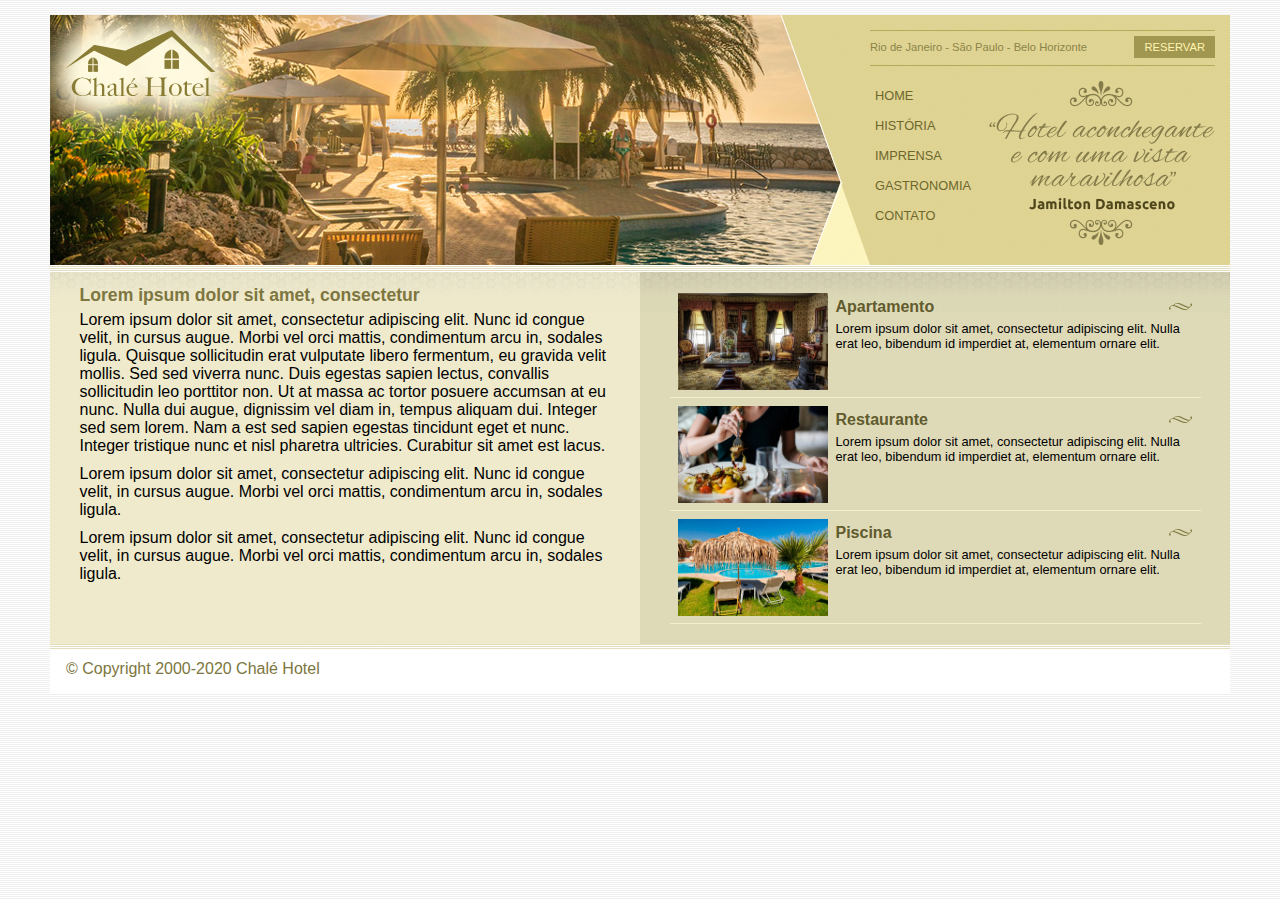
<file: chale-hotel/index.html>
<!DOCTYPE html>
<html lang="pt-br">
<head>
	<title>Chalé Hotel</title>
	<meta charset="utf-8">
	<link rel="stylesheet" type="text/css" href="css/estilo.css">
</head>
<body>

	<div id="container">
		<div id="topo">
			
			<div id="area-logo">
				<h1 class="logo">
					<a href="">Chalé Hotel</a>
				</h1>
			</div>

			<div id="area-menu">
				<div id="conteudo-menu">
					
					<div id="menu-locais">
						<span class="locais">
							Rio de Janeiro - São Paulo - Belo Horizonte 
						</span>
						<a class="reserva" href="">Reservar</a>
						<div style="clear: both;"></div>
					</div>

					<div id="menu">
						<ul id="navegacao">
							<li><a href="">Home</a></li>
							<li><a href="">História</a></li>
							<li><a href="">Imprensa</a></li>
							<li><a href="">Gastronomia</a></li>
							<li><a href="">Contato</a></li>
						</ul>

						<img class="depoimento" src="imagens/depoimento.png">

					</div>

				</div>
			</div>

		</div>

		<div id="area-principal">
			<div class="conteudo">
				<h2>
					Lorem ipsum dolor sit amet, consectetur
				</h2>

					<p>
						Lorem ipsum dolor sit amet, consectetur adipiscing elit. Nunc id congue velit, in cursus augue. Morbi vel orci mattis, condimentum arcu in, sodales ligula. Quisque sollicitudin erat vulputate libero fermentum, eu gravida velit mollis. Sed sed viverra nunc. Duis egestas sapien lectus, convallis sollicitudin leo porttitor non. Ut at massa ac tortor posuere accumsan at eu nunc. Nulla dui augue, dignissim vel diam in, tempus aliquam dui. Integer sed sem lorem. Nam a est sed sapien egestas tincidunt eget et nunc. Integer tristique nunc et nisl pharetra ultricies. Curabitur sit amet est lacus.
					</p>

					<p>
						Lorem ipsum dolor sit amet, consectetur adipiscing elit. Nunc id congue velit, in cursus augue. Morbi vel orci mattis, condimentum arcu in, sodales ligula.
					</p>

					<p>
						Lorem ipsum dolor sit amet, consectetur adipiscing elit. Nunc id congue velit, in cursus augue. Morbi vel orci mattis, condimentum arcu in, sodales ligula.
					</p>

			</div>
		</div>

		<div id="area-lateral">
			<div class="conteudo">
				
				<ul id="beneficios">
					<li>
						<a href="">
							<img src="imagens/apartamento.jpg" width="150" alt="Apartamento">
							<h3>Apartamento</h3>
							<p>Lorem ipsum dolor sit amet, consectetur adipiscing elit. Nulla erat leo, bibendum id imperdiet at, elementum ornare elit.</p>
						</a>
					</li>

					<li>
						<a href="">
							<img src="imagens/restaurante.jpg" width="150" alt="Restaurante">
							<h3>Restaurante</h3>
							<p>Lorem ipsum dolor sit amet, consectetur adipiscing elit. Nulla erat leo, bibendum id imperdiet at, elementum ornare elit.</p>
						</a>
					</li>

					<li>
						<a href="">
							<img src="imagens/piscina.jpg" width="150" alt="Piscina">
							<h3>Piscina</h3>
							<p>Lorem ipsum dolor sit amet, consectetur adipiscing elit. Nulla erat leo, bibendum id imperdiet at, elementum ornare elit.</p>
						</a>
					</li>

				</ul>

			</div>
		</div>

		<div id="rodape">
			<span>
				&copy; Copyright 2000-2020 Chalé Hotel
			</span>
		</div>

	</div>

</body>
</html>
</file>
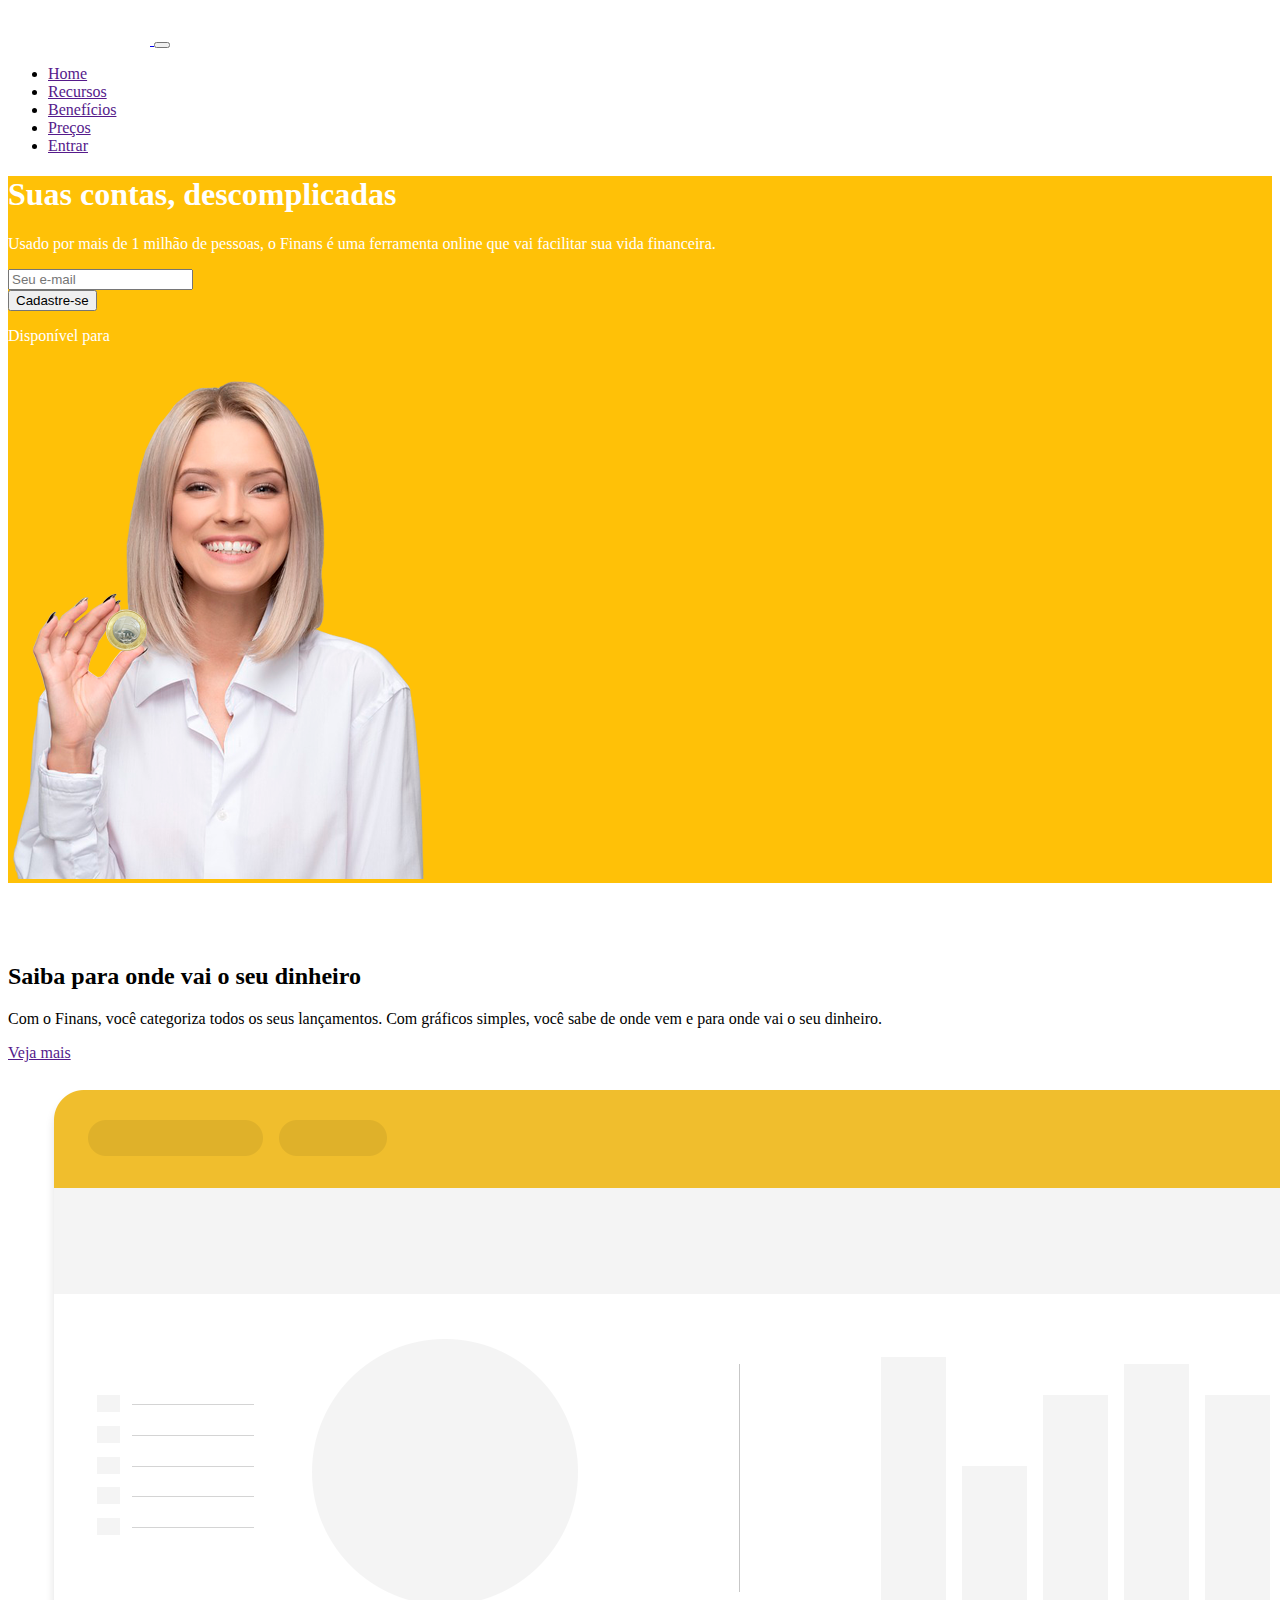
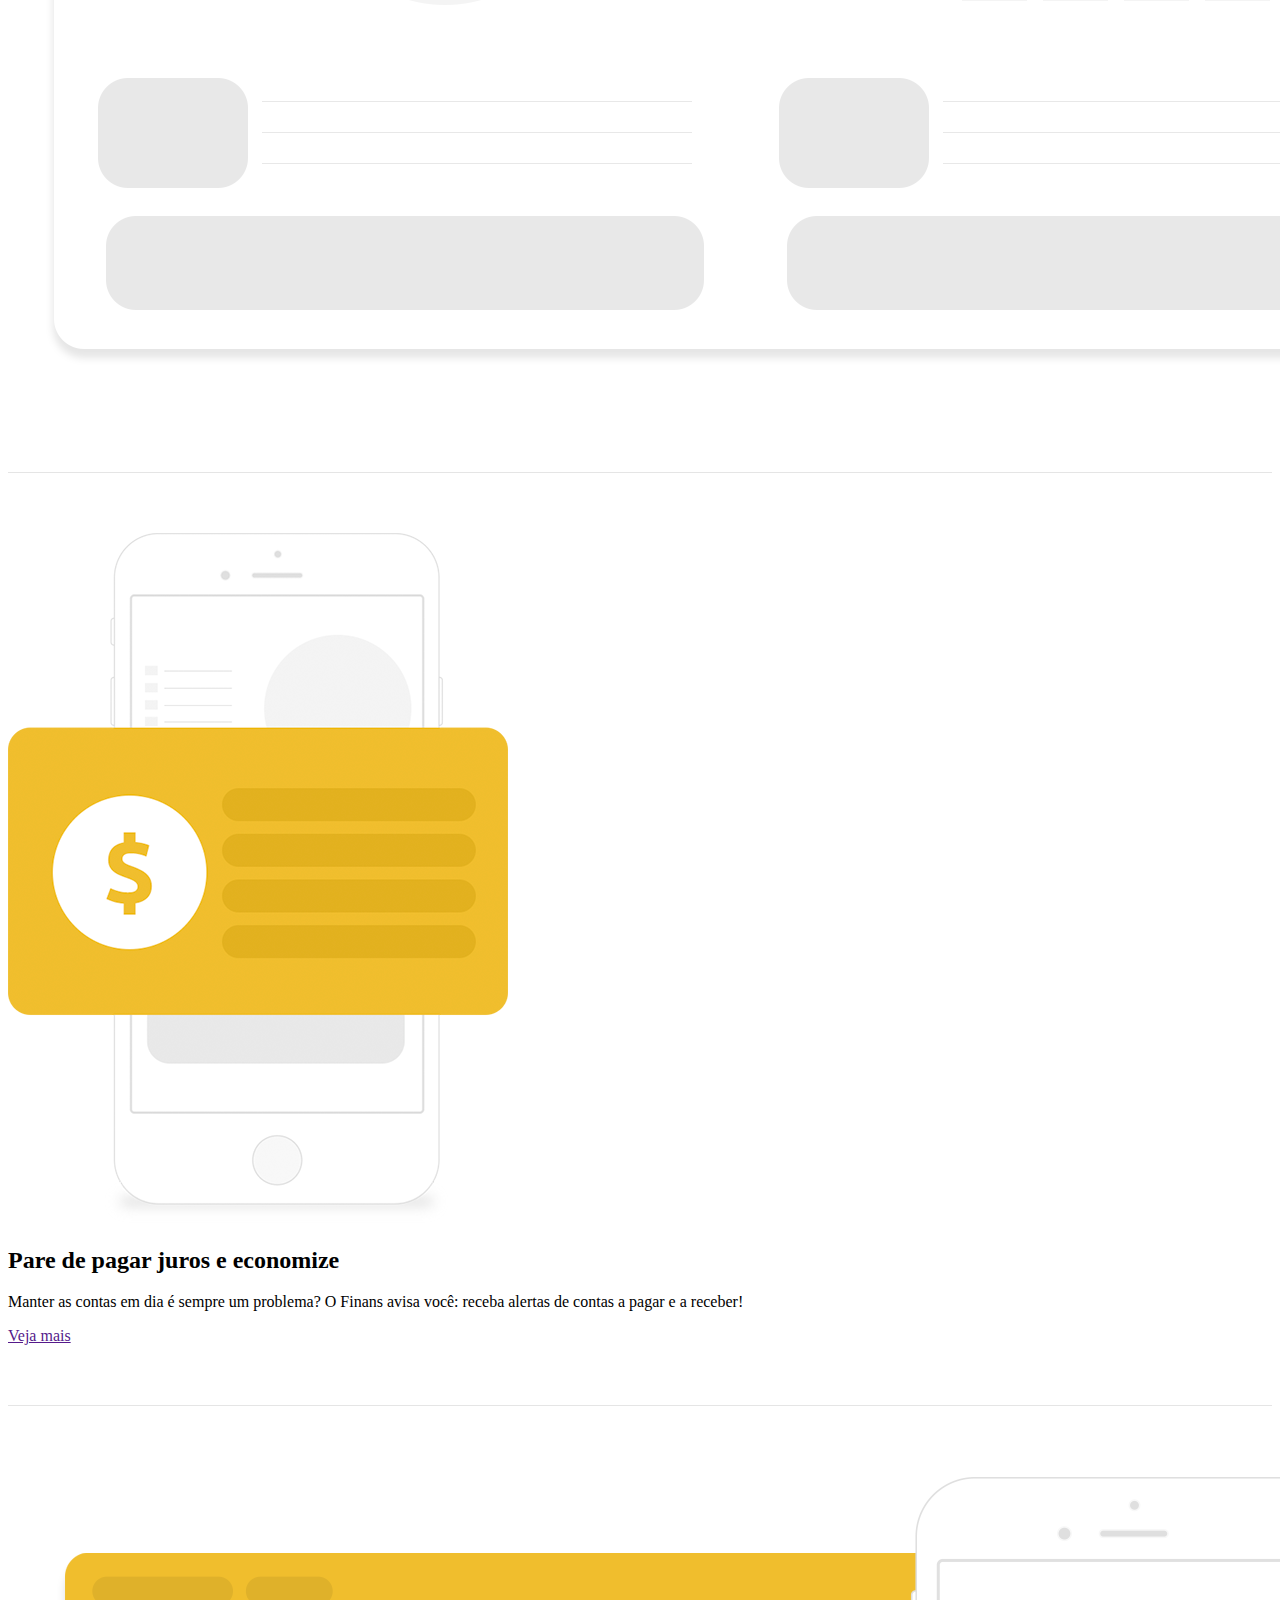
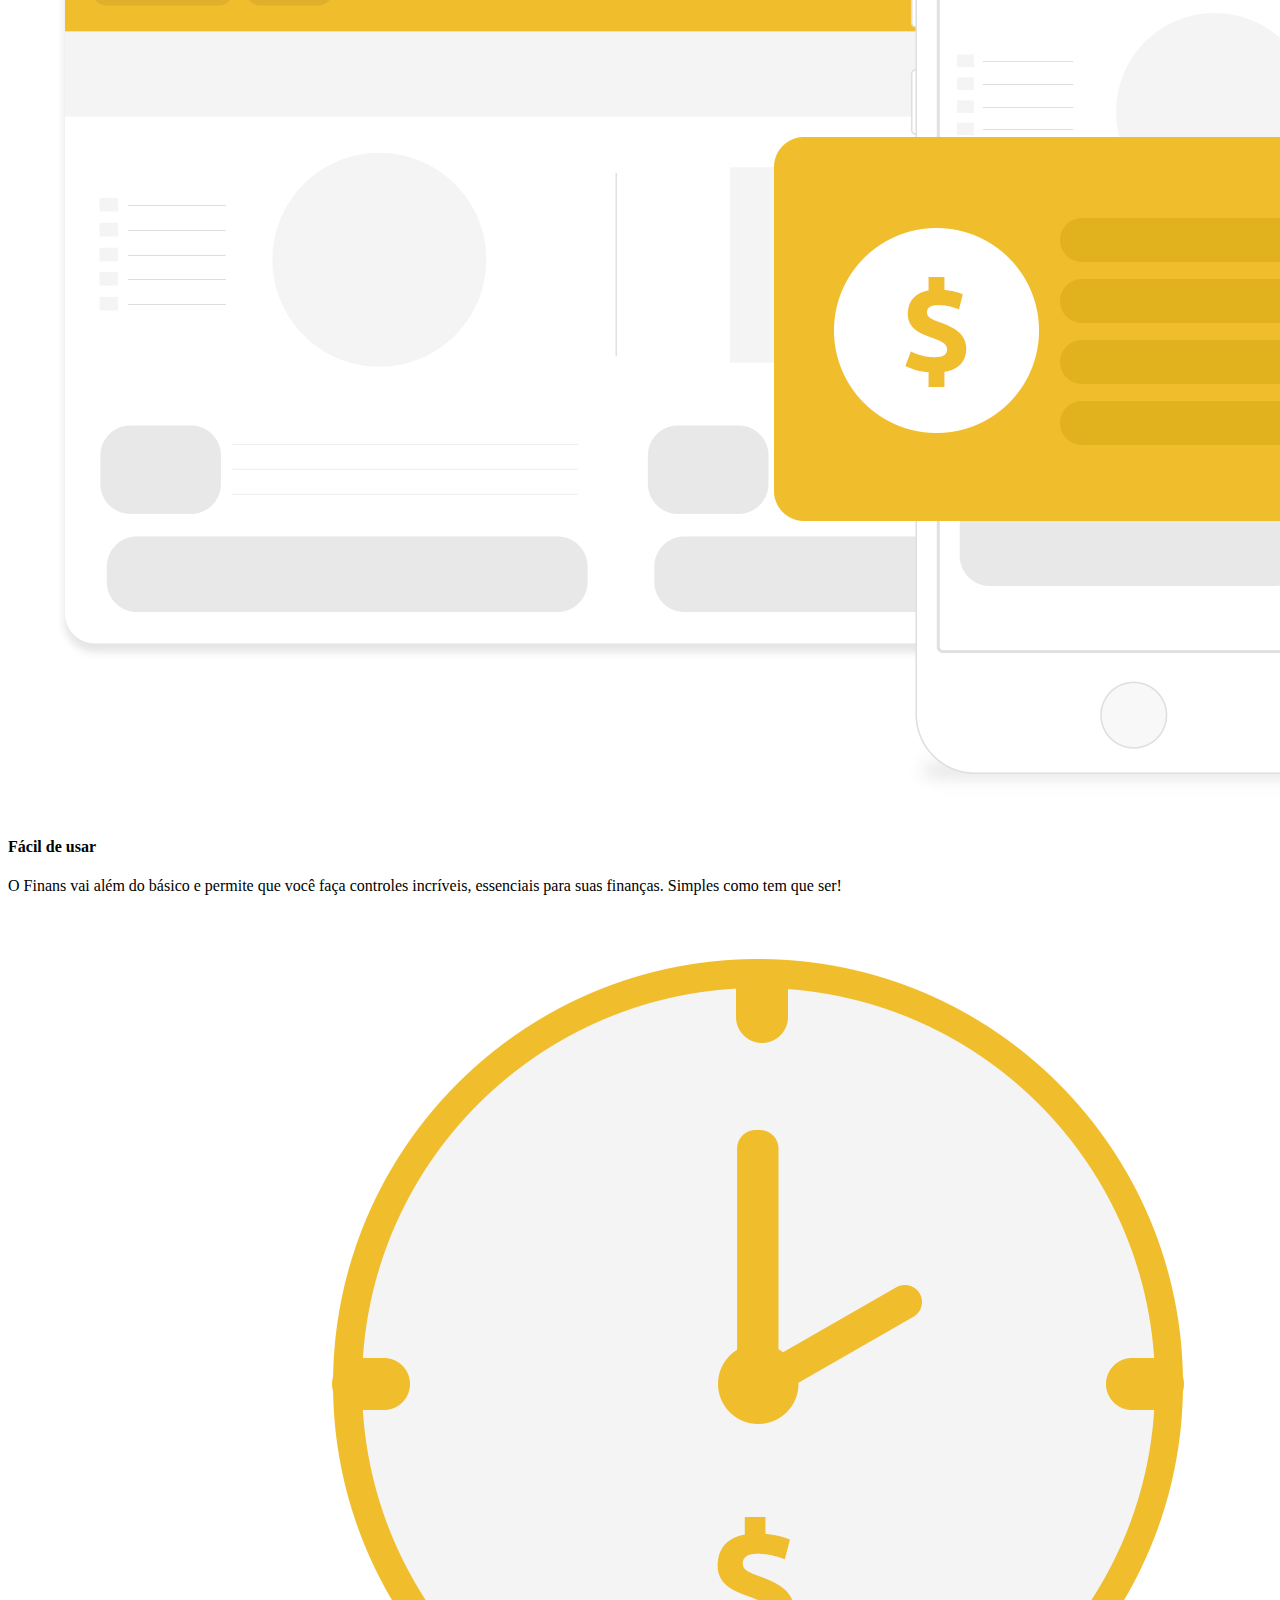
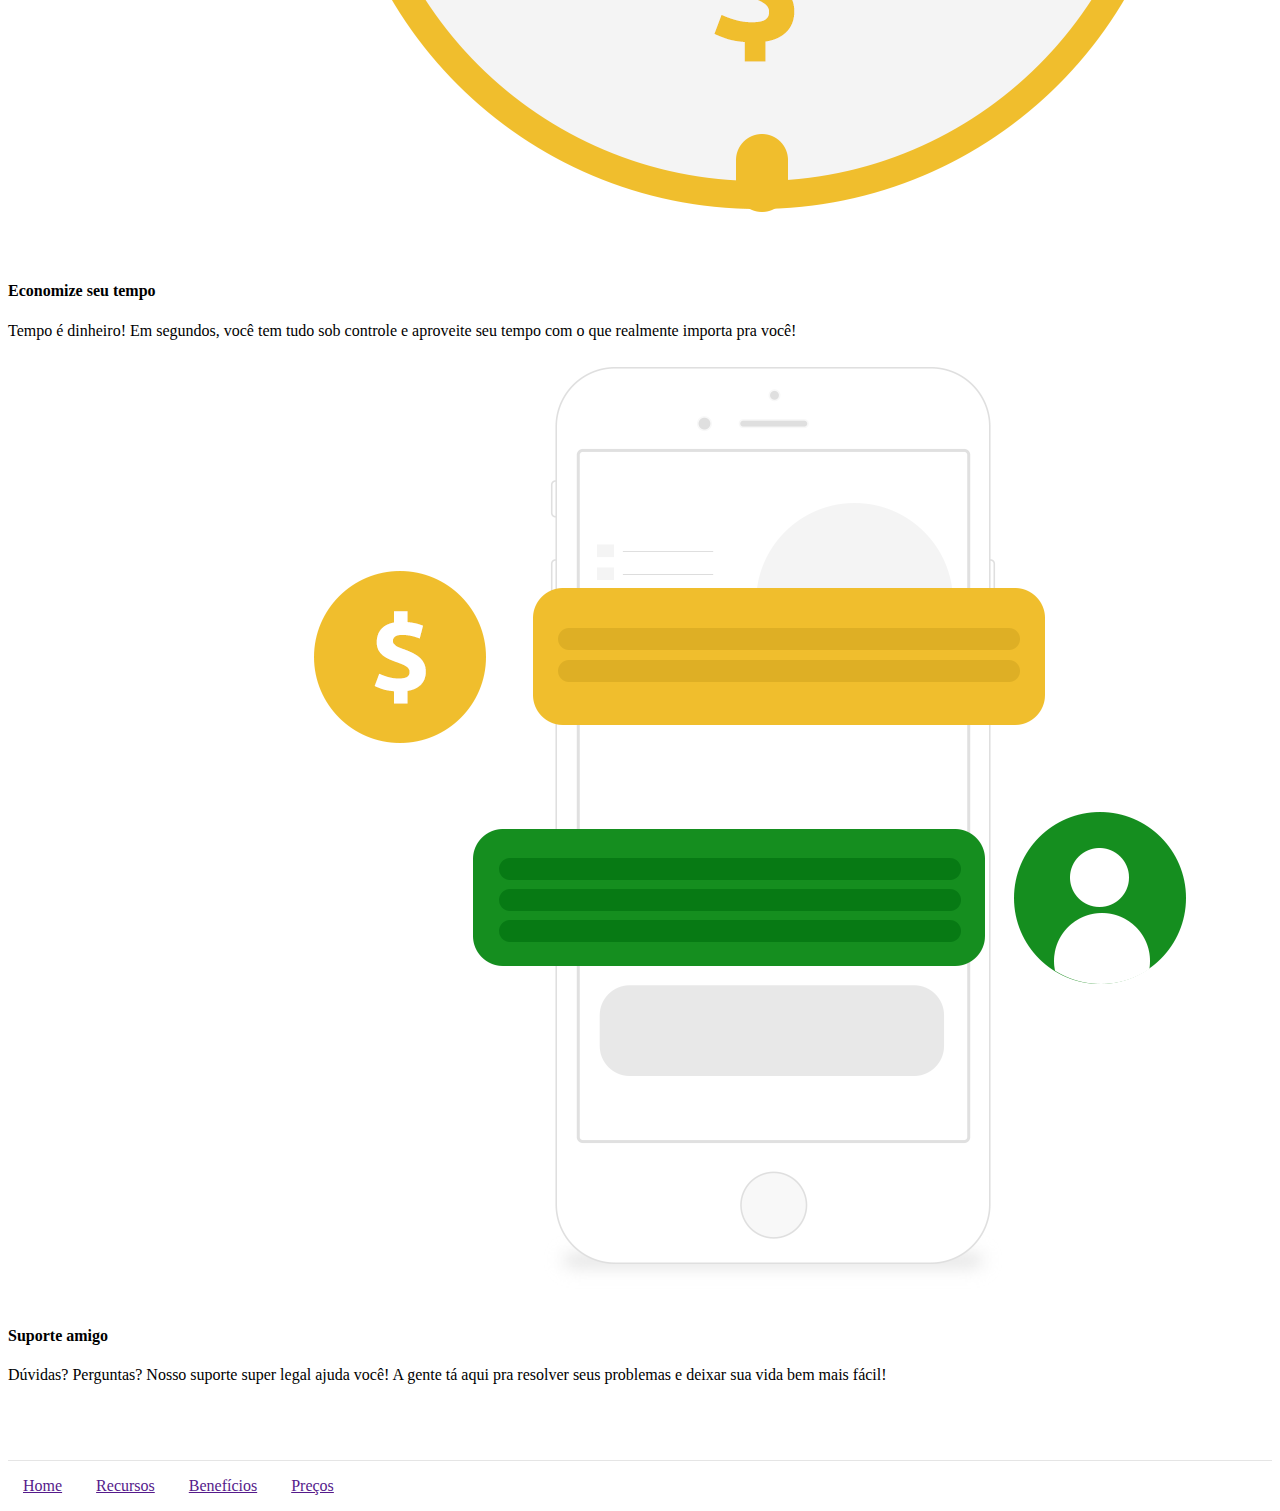
<file: fians/index.html>
<!DOCTYPE html>
<html lang="pt-br">
  <head>
    <meta charset="utf-8">
    <meta name="viewport" content="width=device-width, initial-scale=1, shrink-to-fit=no">

    <link rel="stylesheet" href="https://stackpath.bootstrapcdn.com/bootstrap/4.1.3/css/bootstrap.min.css" integrity="sha384-MCw98/SFnGE8fJT3GXwEOngsV7Zt27NXFoaoApmYm81iuXoPkFOJwJ8ERdknLPMO" crossorigin="anonymous">

    <link rel="stylesheet" href="https://use.fontawesome.com/releases/v5.3.1/css/all.css" integrity="sha384-mzrmE5qonljUremFsqc01SB46JvROS7bZs3IO2EmfFsd15uHvIt+Y8vEf7N7fWAU" crossorigin="anonymous">

    <link rel="stylesheet" type="text/css" href="css/estilo.css">

    <title>Finans - finanças pessoais</title>
  </head>
  <body>


<header>
      <nav class="navbar navbar-expand-sm navbar-light bg-warning">
        <div class="container">
          
          <a href="#" class="navbar-brand">
            <img src="img/logo.png" width="142">
          </a>

          <button class="navbar-toggler" data-toggle="collapse" data-target="#nav-principal">
            <span class="navbar-toggler-icon"></span>
          </button>

          <div class="collapse navbar-collapse" id="nav-principal">
            <ul class="navbar-nav ml-auto">
              <li class="nav-item">
                <a href="" class="nav-link">Home</a>
              </li>
              <li class="nav-item">
                <a href="" class="nav-link">Recursos</a>
              </li>
              <li class="nav-item">
                <a href="" class="nav-link">Benefícios</a>
              </li>
              <li class="nav-item">
                <a href="" class="nav-link">Preços</a>
              </li>
              <li class="nav-item">
                <a href="" class="btn btn-outline-light ml-4">Entrar</a>
              </li>
            </ul>
          </div>

        </div>
      </nav>
    </header>

    <section id="home">
      <div class="container">
        <div class="row">
          <div class="col-md-6 d-flex">
            <div class="align-self-center">
              <h1 class="display-4">Suas contas, descomplicadas</h1>
              <p>
                Usado por mais de 1 milhão de pessoas, o Finans é uma ferramenta online que vai facilitar sua vida financeira.
              </p>

              <form class="mt-4 mb-4">
                <div class="input-group input-group-lg">
                  <input type="text" placeholder="Seu e-mail" class="form-control">
                  <div class="input-group-append">
                    <button type="button" class="btn btn-primary">Cadastre-se</button>
                  </div>
                </div>
              </form>

              <p>Disponível para
                <a href="" class="btn btn-outline-light">
                  <i class="fab fa-android fa-lg"></i>
                </a>
                <a href="" class="btn btn-outline-light">
                  <i class="fab fa-apple"></i>
                </a>
              </p>

            </div>
          </div>
          <div class="col-md-6 d-none d-md-block">
            <img src="img/capa-mulher.png">
          </div>
        </div>
      </div>
    </section>

    <section class="caixa">
      <div class="container">
        <div class="row">
          <div class="col-md-6 d-flex">
            <div class="align-self-center">
              <h2>Saiba para onde vai o seu dinheiro</h2>
              <p>
                Com o Finans, você categoriza todos os seus lançamentos. Com gráficos simples, você sabe de onde vem e para onde vai o seu dinheiro.
              </p>
              <a href="" class="btn btn-primary">Veja mais</a>
            </div>
          </div>
          <div class="col-md-6">
            <img src="img/saiba.png" class="img-fluid">
          </div>
        </div>
      </div>
    </section>

    <section class="caixa">
      <div class="container">
        <div class="row">
          <div class="col-md-6">
            <img src="img/juros.png" class="img-fluid">
          </div>
          <div class="col-md-6 d-flex">
            <div class="align-self-center">
              <h2>Pare de pagar juros e economize</h2>
              <p>
                Manter as contas em dia é sempre um problema? O Finans avisa você: receba alertas de contas a pagar e a receber!
              </p>
              <a href="" class="btn btn-primary">Veja mais</a>
            </div>
          </div>
        </div>
      </div>
    </section>

    <section class="caixa">
      <div class="container">
        <div class="row">
          <div class="col-md-4">
            <img src="img/facil.png" class="img-fluid">
            <h4>Fácil de usar</h4>
            <p>
              O Finans vai além do básico e permite que você faça controles incríveis, essenciais para suas finanças. Simples como tem que ser!
            </p>
          </div>
          <div class="col-md-4">
            <img src="img/economize.png" class="img-fluid">
            <h4>Economize seu tempo</h4>
            <p>
              Tempo é dinheiro! Em segundos, você tem tudo sob controle e aproveite seu tempo com o que realmente importa pra você!
            </p>
          </div>
          <div class="col-md-4">
            <img src="img/suporte.png" class="img-fluid">
            <h4>Suporte amigo</h4>
            <p>
              Dúvidas? Perguntas? Nosso suporte super legal ajuda você! A gente tá aqui pra resolver seus problemas e deixar sua vida bem mais fácil!
            </p>
          </div>
        </div>
      </div>
    </section>
    <footer class="mt-4 mb-4">
      <div class="container">
        <div class="row">
          <div class="col-md-8">
            <p>
              <a href="">Home</a>
              <a href="">Recursos</a>
              <a href="">Benefícios</a>
              <a href="">Preços</a>
            </p>
          </div>
          <div class="col-md-4 d-flex justify-content-end">
            <a href="" class="btn btn-outline-dark">
              <i class="fab fa-facebook"></i>
            </a>
            <a href="" class="btn btn-outline-dark ml-2">
              <i class="fab fa-twitter"></i>
            </a>
            <a href="" class="btn btn-outline-dark ml-2">
              <i class="fab fa-instagram"></i>
            </a>
            <a href="" class="btn btn-outline-dark ml-2">
              <i class="fab fa-youtube"></i>
            </a>
          </div>
        </div>
      </div>
    </footer>












    <script src="https://code.jquery.com/jquery-3.3.1.slim.min.js" integrity="sha384-q8i/X+965DzO0rT7abK41JStQIAqVgRVzpbzo5smXKp4YfRvH+8abtTE1Pi6jizo" crossorigin="anonymous"></script>
    <script src="https://cdnjs.cloudflare.com/ajax/libs/popper.js/1.14.3/umd/popper.min.js" integrity="sha384-ZMP7rVo3mIykV+2+9J3UJ46jBk0WLaUAdn689aCwoqbBJiSnjAK/l8WvCWPIPm49" crossorigin="anonymous"></script>
    <script src="https://stackpath.bootstrapcdn.com/bootstrap/4.1.3/js/bootstrap.min.js" integrity="sha384-ChfqqxuZUCnJSK3+MXmPNIyE6ZbWh2IMqE241rYiqJxyMiZ6OW/JmZQ5stwEULTy" crossorigin="anonymous"></script>
  </body>
</html>
</file>
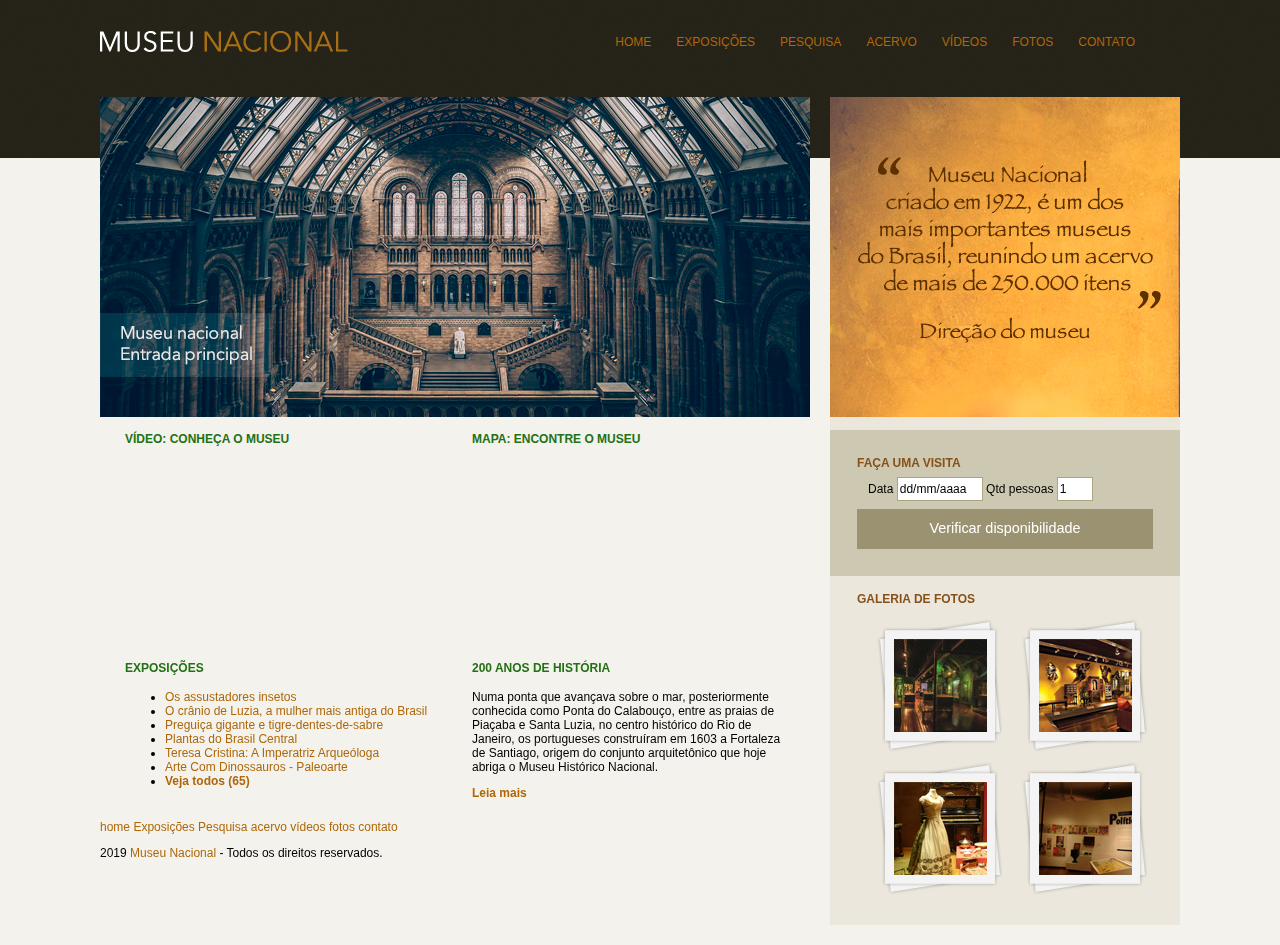
<file: Museu/index.html>
<!DOCTYPE html>
<html lang="pt-br">
<head>
	<title>Museu Nacional</title>
	<meta charset="utf-8">

	<link rel="stylesheet" type="text/css" href="css/normalize.css">

	<link rel="stylesheet" type="text/css" href="css/estilo.css">

</head>
<body>

	<div id="container">
		
		<header>
			<div id="logo">
				<h1><a href="">Museu Nacional</a></h1>
			</div>

			<nav>
				<ul>
					<li><a href="#">Home</a></li>
					<li><a href="#">Exposições</a></li>
			        <li><a href="#">Pesquisa</a></li>
			        <li><a href="#">Acervo</a></li>
			        <li><a href="#">vídeos</a></li>
			        <li><a href="#">fotos</a></li>
			        <li><a href="#">contato</a></li>
				</ul>
			</nav>

		</header>

		<div id="principal">
			
			<div id="conteudo">

				<section id="capa">
					<img src="img/museu.png">
				</section>

				<section id="postagens">

					<article id="video">
						
						<h3>Vídeo: conheça o museu</h3>
						<iframe width="310" height="170" src="https://www.youtube.com/embed/RGUYb-hivrc" frameborder="0" allow="autoplay; encrypted-media" allowfullscreen></iframe>

					</article>

					<article id="mapa">
						<h3>Mapa: Encontre o museu</h3>
						<iframe src="https://www.google.com/maps/embed?pb=!1m18!1m12!1m3!1d3675.206311665319!2d-43.228717585034445!3d-22.90575998501238!2m3!1f0!2f0!3f0!3m2!1i1024!2i768!4f13.1!3m3!1m2!1s0x997e58a085b7af%3A0x4d11e9a933d38ce3!2sMuseu+Nacional+-+UFRJ!5e0!3m2!1spt-BR!2sbr!4v1537538326477" width="310" height="170" frameborder="0" style="border:0" allowfullscreen></iframe>
					</article>

					<article id="exposicoes">
						<h3>Exposições</h3>
						<ul>
							<li>
	                        	<a href="#">Os assustadores insetos</a>
	                        </li>
	                        <li>
	                        	<a href="#">O crânio de Luzia, a mulher mais antiga do Brasil</a>
	                        </li>
	                        <li>
	                        	<a href="#">Preguiça gigante e tigre-dentes-de-sabre</a>
	                        </li>
	                        <li>
	                        	<a href="#">Plantas do Brasil Central</a>
	                        </li>
	                        <li>
	                        	<a href="#">Teresa Cristina: A Imperatriz Arqueóloga</a>
	                        </li>
	                        <li>
	                        	<a href="#">Arte Com Dinossauros - Paleoarte</a>
	                        </li>
	                        <li>
	                        	<a href="#"><strong>Veja todos (65)</strong></a>
	                        </li>
						</ul>
					</article>

					<article id="historia">
						<h3>200 anos de história</h3>
						<p>
	                    	Numa ponta que avançava sobre o mar, posteriormente conhecida como Ponta do Calabouço, entre as praias de Piaçaba e Santa Luzia, no centro histórico do Rio de Janeiro, os portugueses construíram em 1603 a Fortaleza de Santiago, origem do conjunto arquitetônico que hoje abriga o Museu Histórico Nacional.
	                    </p>

	                    <a href=""><strong>Leia mais</strong></a>
					</article>
					
				</section>

			</div>

			<aside>
				<section id="depoimento">
					<img src="img/depoimento.png">
				</section>

				<section id="visita">
					<h4>Faça uma visita</h4>
					<form>
						<fieldset>
							<legend>Selecione uma data</legend>
							
							<label for="data">Data</label>
							<input class="campo" type="text" id="data" value="dd/mm/aaaa">

							<label for="qtd">Qtd pessoas</label>
							<input class="campo" style="width: 30px;" type="text" id="qtd" value="1">

						</fieldset>

						<input class="botao" type="submit" value="Verificar disponibilidade">

					</form>
				</section>

				<section id="galeria">
					<h4>Galeria de fotos</h4>
					
					<a href="">
						<img src="img/imagem1.jpg" height="93" width="93" alt="Descricao imagem">
					</a>

					<a href="">
						<img src="img/imagem2.jpg" height="93" width="93">
					</a>

					<a href="">
						<img src="img/imagem3.jpg" height="93" width="93">
					</a>

					<a href="">
						<img src="img/imagem4.jpg" height="93" width="93">
					</a>

				</section>

			</aside>

				<p>
					<a href="#">home</a>
		            <a href="#">Exposições</a>
		            <a href="#">Pesquisa</a>
		            <a href="#">acervo</a>
		            <a href="#">vídeos</a>
		            <a href="#">fotos</a>
		            <a href="#">contato</a>
				</p>
				<p>
					2019 <a href="">Museu Nacional</a> - Todos os direitos reservados.
				</p>
			</footer>

		</div>
	</div>



</body>
</html>
</file>
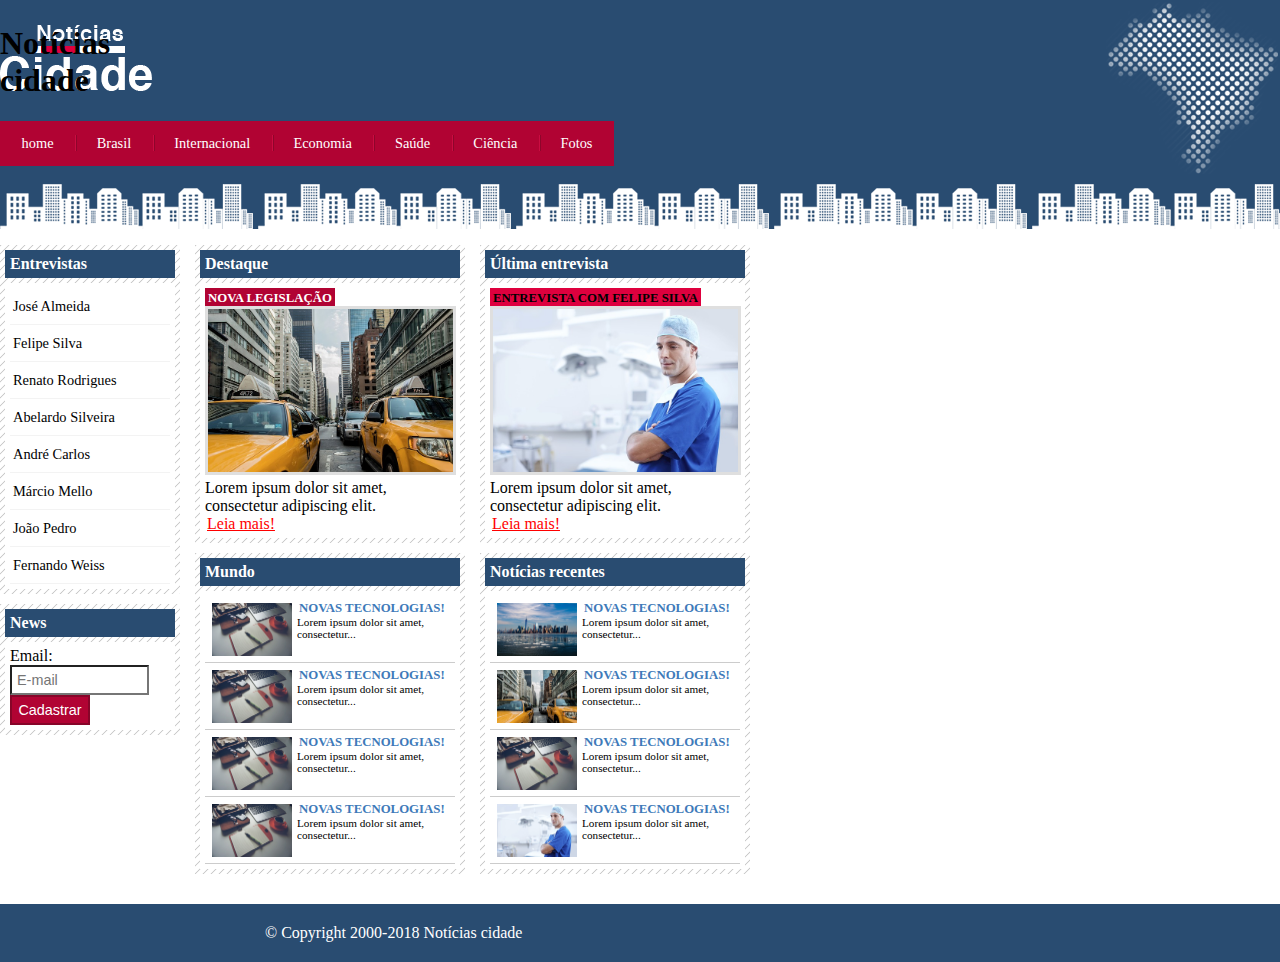
<file: Noticias_cidade/index.html>
<!DOCTYPE html>
<html lang="pt-br">
	<head>
		<title>Notícias cidade - Seu site de notícias</title>
		<meta charset="utf-8">

		<link rel="stylesheet" type="text/css" href="css/estilo.css">

	</head>

	<body class="home">

		<div id="container">

			<div id="topo">
				<h1 class="logo">Notícias cidade</h1>
				<ul id="navegacao">
					<li class="primeiro">
						<a id="home" href="index.html">home</a>
					</li>
					<li>
						<a id="brasil" href="brasil.html">Brasil</a>
					</li>
					<li>
						<a id="internacional" href="internacional.html">Internacional</a>
					</li>
					<li>
						<a id="economia" href="economia.html">Economia</a>
					</li>
					<li>
						<a id="saude" href="saude.html">Saúde</a>
					</li>
					<li>
						<a id="ciencia" href="ciencia.html">Ciência</a>
					</li>
					<li>
						<a id="fotos" href="fotos.html">Fotos</a>
					</li>
				</ul>
			</div>
			<div id="conteudo">

				<div id="primario">
					
					<div class="caixa destaque">
						<h2>Destaque</h2>
						<div class="caixa-conteudo">

							<h3>Nova legislação</h3>
							<img class="imagem-principal" src="imagens/taxi.jpg" width="100%">
							<p>
								Lorem ipsum dolor sit amet, consectetur adipiscing elit.
							</p>
							<a href="nova-legislacao.html">Leia mais!</a>

						</div>
					</div>

					<div class="caixa">
						<h2>Mundo</h2>
						<div class="caixa-conteudo">

							<ul id="lista-noticias">
								<li>
									<a href="">
										<img src="imagens/tecnologia.jpg" width="80">
										<h3>Novas tecnologias!</h3>
										<p>Lorem ipsum dolor sit amet, consectetur...</p>
									</a>
								</li>
								<li>
									<a href="">
										<img src="imagens/tecnologia.jpg" width="80">
										<h3>Novas tecnologias!</h3>
										<p>Lorem ipsum dolor sit amet, consectetur...</p>
									</a>
								</li>
								<li>
									<a href="">
										<img src="imagens/tecnologia.jpg" width="80">
										<h3>Novas tecnologias!</h3>
										<p>Lorem ipsum dolor sit amet, consectetur...</p>
									</a>
								</li>
								<li>
									<a href="">
										<img src="imagens/tecnologia.jpg" width="80">
										<h3>Novas tecnologias!</h3>
										<p>Lorem ipsum dolor sit amet, consectetur...</p>
									</a>
								</li>
							</ul>

						</div>
					</div>

				</div>

				<div id="secundario">
					
					<div class="caixa entrevista">
						<h2>Última entrevista</h2>
						<div class="caixa-conteudo">
							
							<h3>Entrevista com felipe silva</h3>
							<img class="imagem-principal" src="imagens/doutor.jpg" width="100%">
							<p>
								Lorem ipsum dolor sit amet, consectetur adipiscing elit.
							</p>
							<a href="">Leia mais!</a>

						</div>
					</div>

					<div class="caixa">
						<h2>Notícias recentes</h2>
						<div class="caixa-conteudo">

							<ul id="lista-noticias">
								<li>
									<a href="">
										<img src="imagens/cidade.jpg" width="80">
										<h3>Novas tecnologias!</h3>
										<p>Lorem ipsum dolor sit amet, consectetur...</p>
									</a>
								</li>
								<li>
									<a href="">
										<img src="imagens/taxi.jpg" width="80">
										<h3>Novas tecnologias!</h3>
										<p>Lorem ipsum dolor sit amet, consectetur...</p>
									</a>
								</li>
								<li>
									<a href="">
										<img src="imagens/tecnologia.jpg" width="80">
										<h3>Novas tecnologias!</h3>
										<p>Lorem ipsum dolor sit amet, consectetur...</p>
									</a>
								</li>
								<li>
									<a href="">
										<img src="imagens/doutor.jpg" width="80">
										<h3>Novas tecnologias!</h3>
										<p>Lorem ipsum dolor sit amet, consectetur...</p>
									</a>
								</li>
							</ul>

						</div>
					</div>

				</div>
			
				<div id="lateral">
					
					<div class="caixa">
						<h2>Entrevistas</h2>
						<div class="caixa-conteudo">
							<ul>
								<li><a href="">José Almeida</a></li>
								<li><a href="">Felipe Silva</a></li>
								<li><a href="">Renato Rodrigues</a></li>
								<li><a href="">Abelardo Silveira</a></li>
								<li><a href="">André Carlos</a></li>
								<li><a href="">Márcio Mello</a></li>
								<li><a href="">João Pedro</a></li>
								<li><a href="">Fernando Weiss</a></li>
							</ul>
						</div>
					</div>

					<div class="caixa">
						<h2>News</h2>
						<div class="caixa-conteudo">
							
							<form>
								<div>
									<label for="email">Email:</label>
									<input type="text" name="email" id="email" placeholder="E-mail">
								</div>
								<div>
									<input class="submit" type="submit" value="Cadastrar" >
								</div>
							</form>

						</div>
					</div>

				</div>
				
			</div>

		</div>

		<div id="container-rodape" style="clear: both;">
			<div id="rodape">
				&copy; Copyright 2000-2018 Notícias cidade
			</div>
		</div>

	</body>

</html>
</file>
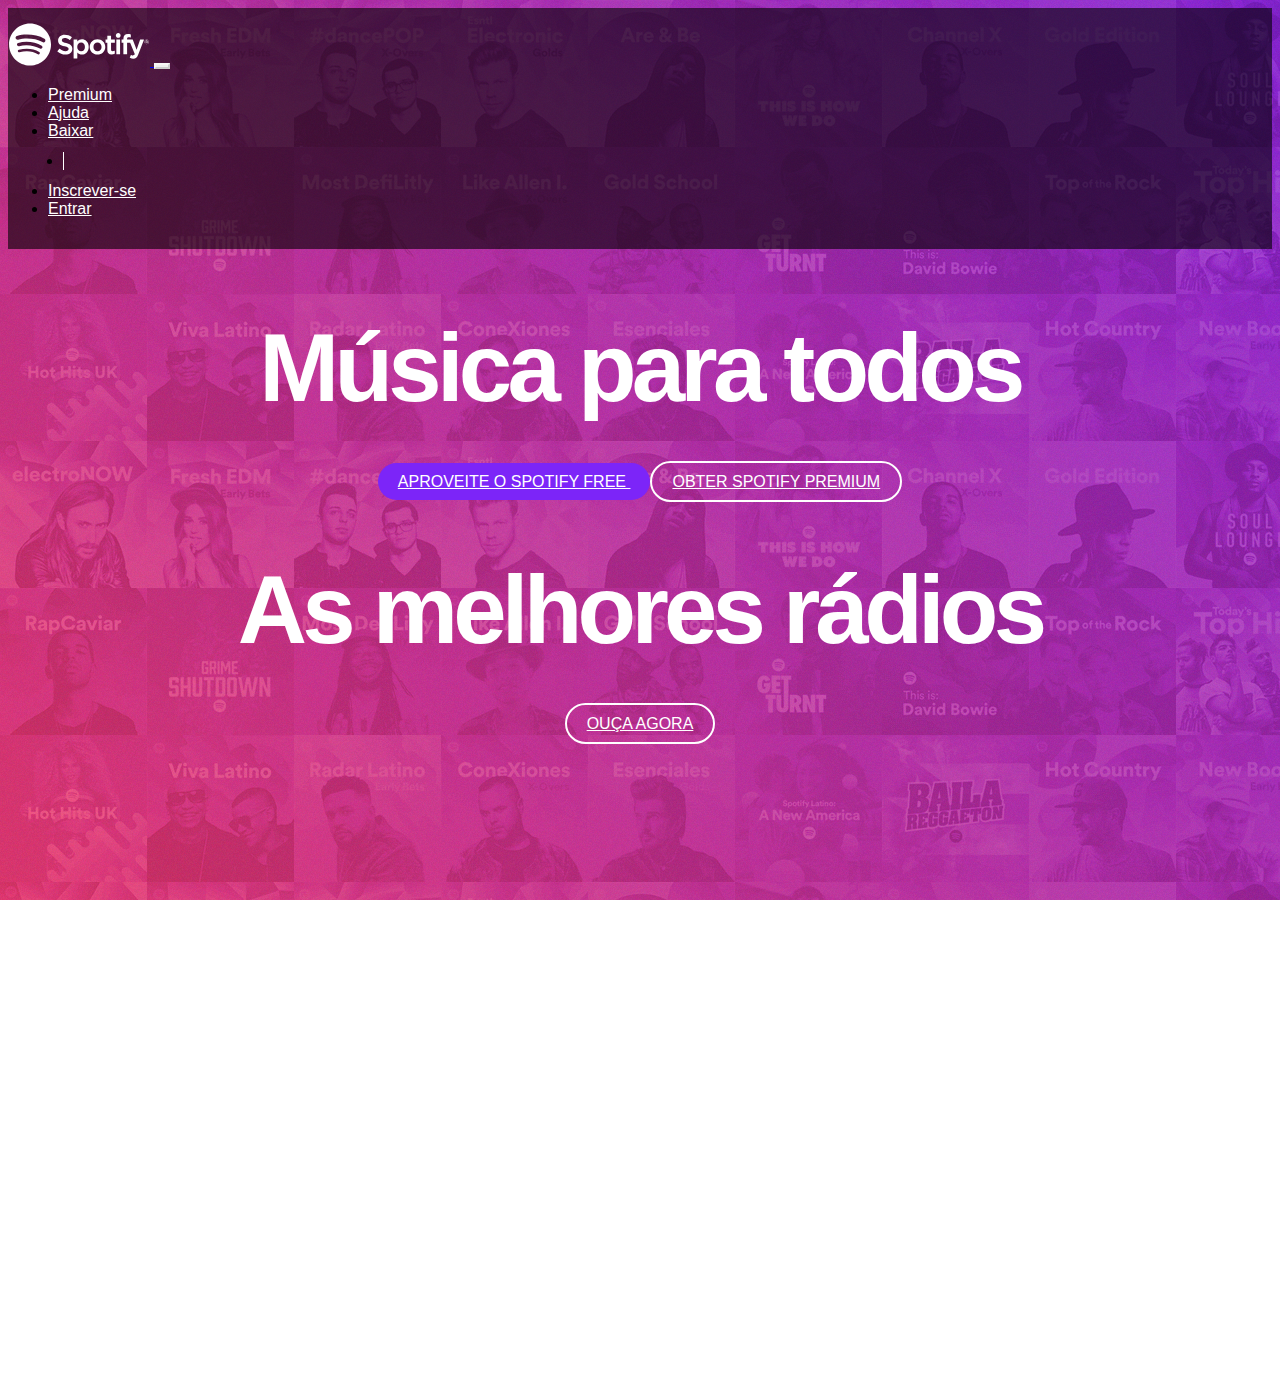
<file: Spotify/index.html>
<!DOCTYPE html>
<html lang="pt-br">
    <head>
        
        <meta charset="utf-8">
        <meta name="viewport" content="width=device-width, initial-scale=1, shrink-to-fit=no">
        <link rel="stylesheet" href="https://stackpath.bootstrapcdn.com/bootstrap/4.1.3/css/bootstrap.min.css" integrity="sha384-MCw98/SFnGE8fJT3GXwEOngsV7Zt27NXFoaoApmYm81iuXoPkFOJwJ8ERdknLPMO" crossorigin="anonymous">
        <link rel="stylesheet" href="https://use.fontawesome.com/releases/v5.3.1/css/all.css" integrity="sha384-mzrmE5qonljUremFsqc01SB46JvROS7bZs3IO2EmfFsd15uHvIt+Y8vEf7N7fWAU" crossorigin="anonymous">
        <link rel="stylesheet" type="text/css" href="css/estilo.css">
    
        <title>Música para todos - Spotify</title>
        <link rel="icon" href="imagens/favicon.png">

    </head>
    <body>

        <header>
            <nav class="navbar navbar-expand-md navbar-light fixed-top navbar-transparente">
                <div class="container">

                    <a href="index.html" class="navbar-brand">
                        <img src="imagens/spotify.svg" width="142">
                    </a>

                    <button class="navbar-toggler" data-toggle="collapse" data-target="#nav-principal">
                        <i class="fas fas-bars text-while"></i>
                    </button>

                    <div class="collapse navbar-collapse" id="nav-principal">
                        <ul class="navbar-nav ml-auto">
                          <li class="nav-item">
                            <a href="" class="nav-link">Premium</a>
                          </li>
                          <li class="nav-item">
                            <a href="" class="nav-link">Ajuda</a>
                          </li>
                          <li class="nav-item">
                            <a href="" class="nav-link">Baixar</a>
                          </li>
            
                          <li class="nav-item divisor"></li>
            
                          <li class="nav-item">
                            <a href="" class="nav-link">Inscrever-se</a>
                          </li>
                          <li class="nav-item">
                            <a href="" class="nav-link">Entrar</a>
                          </li>
                        </ul>
                    </div>
                </div>
            </nav>
        </header>

        <section id="home" class="d-flex">
            <div class="container align-self-center">
              <div class="row">
                <div class="col-md-12 capa">
                  
                  <div id="carousel-spotify" class="carousel slide" data-ride="carousel">
                    <div class="carousel-inner">
                      
                      <div class="carousel-item active">
                        <h1>Música para todos</h1>
                        <a href="" class="btn btn-lg btn-custom btn-roxo">
                          Aproveite o Spotify Free
                        </a>
      
                        <a href="" class="btn btn-lg btn-custom btn-branco">
                          Obter Spotify Premium
                        </a>
                      </div>
      
                      <div class="carousel-item">
                        <h1>As melhores rádios</h1>
                        <a href="" class="btn btn-lg btn-custom btn-branco">
                          <i class="fas fa-music"></i> Ouça agora
                        </a>
                      </div>
      
                    </div>
    
                    <a href="#carousel-spotify" class="carousel-control-prev" data-slide="prev">
                      <i class="fas fa-angle-left fa-3x"></i>
                    </a>
                    <a href="#carousel-spotify" class="carousel-control-next" data-slide="next">
                      <i class="fas fa-angle-right fa-3x"></i>
                    </a>

                  </div>
                </div>
              </div>
            </div>
          </section>

          <footer>
            <div class="container">
              <div class="row">
                <div class="col-md-12">
                    <img src="imagens/spotify.svg" width="100">
                </div>
                <div class="col-md-2">
                    <h4>company</h4>
                    <ul class="navbar-nav">
                      <li><a href="">Sobre</a></li>
                      <li><a href="">Empregos</a></li>
                      <li><a href="">Imprensa</a></li>
                      <li><a href="">Novidades</a></li>
                    </ul>
                  </div>
                  <div class="col-md-2">
                    <h4>comunidades</h4>
                    <ul class="navbar-nav">
                      <li><a href="">Artistas</a></li>
                      <li><a href="">Desenvolvedores</a></li>
                      <li><a href="">Marcas</a></li>
                    </ul>
                  </div>
                  <div class="col-md-2">
                    <h4>links uteis</h4>
                    <ul class="navbar-nav">
                      <li><a href="">Ajuda</a></li>
                      <li><a href="">Presentes</a></li>
                      <li><a href="">Player da web</a></li>
                    </ul>
                  </div>
                  <div class="col-md-4">
                    <ul>
                      <li>
                        <a href=""><img src="imagens/facebook.png"></a>
                      </li>
                      <li>
                        <a href=""><img src="imagens/twitter.png"></a>
                      </li>
                      <li>
                        <a href=""><img src="imagens/instagram.png"></a>
                      </li>
                    </ul>
                  </div>
              </div>
            </div>
         </footer>


          <script src="https://code.jquery.com/jquery-3.3.1.slim.min.js" integrity="sha384-q8i/X+965DzO0rT7abK41JStQIAqVgRVzpbzo5smXKp4YfRvH+8abtTE1Pi6jizo" crossorigin="anonymous"></script>
          <script src="https://cdnjs.cloudflare.com/ajax/libs/popper.js/1.14.3/umd/popper.min.js" integrity="sha384-ZMP7rVo3mIykV+2+9J3UJ46jBk0WLaUAdn689aCwoqbBJiSnjAK/l8WvCWPIPm49" crossorigin="anonymous"></script>
          <script src="https://stackpath.bootstrapcdn.com/bootstrap/4.1.3/js/bootstrap.min.js" integrity="sha384-ChfqqxuZUCnJSK3+MXmPNIyE6ZbWh2IMqE241rYiqJxyMiZ6OW/JmZQ5stwEULTy" crossorigin="anonymous"></script>
    </body>

</html>
</file>
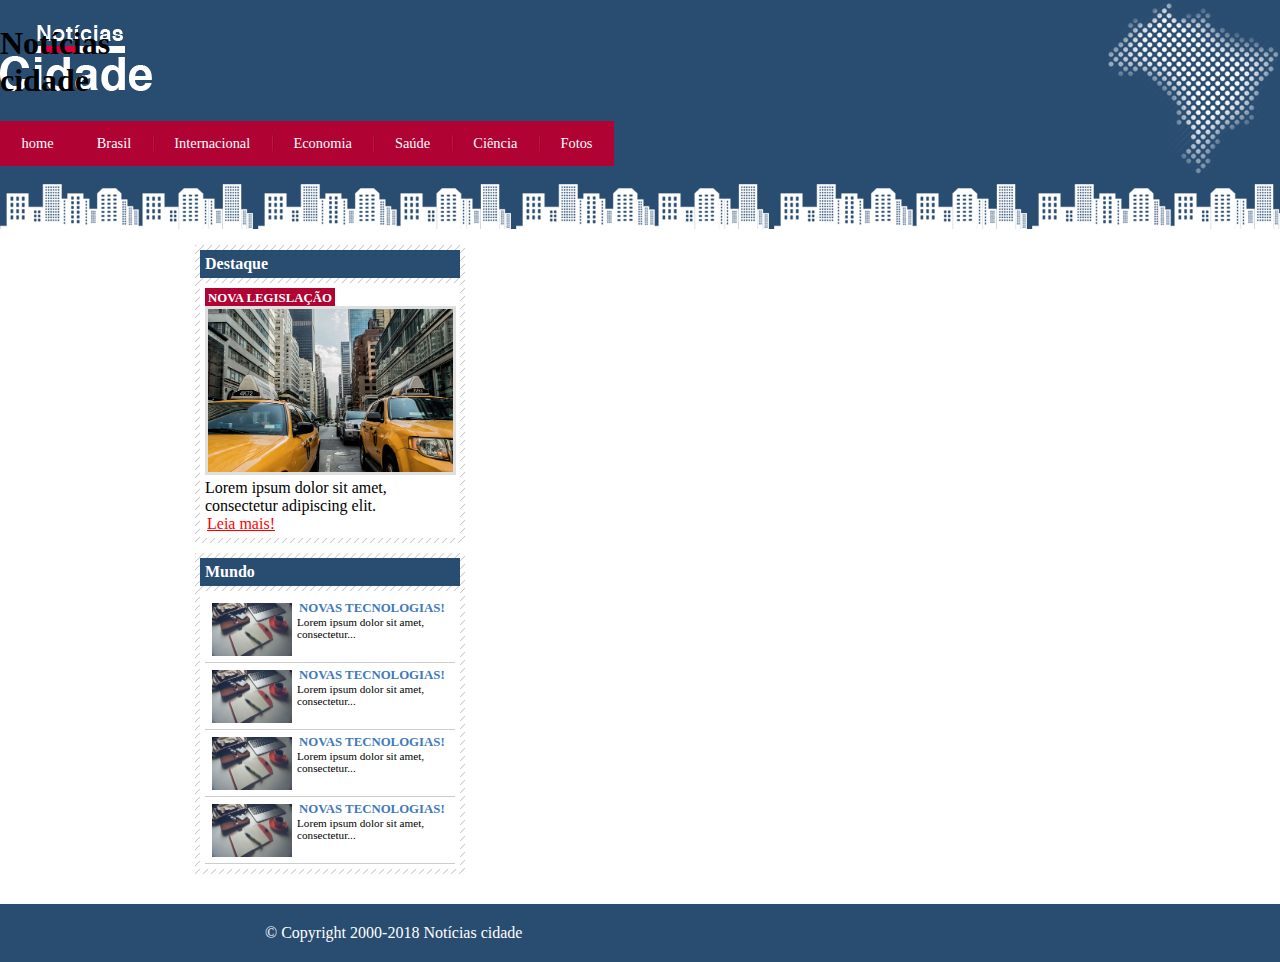
<file: Noticias_cidade/brasil.html>
<!DOCTYPE html>
<html lang="pt-br" >
	<head>
		<title>Notícias cidade - Seu site de notícias</title>
		<meta charset="utf-8">
		<link rel="stylesheet" type="text/css" href="css/estilo.css">

	</head>

	<body id="duas-colunas" class="brasil">

		
		<div id="container">

			
			<div id="topo">
				<h1 class="logo">Notícias cidade</h1>
				<ul id="navegacao">
					<li class="primeiro">
						<a id="home" href="index.html">home</a>
					</li>
					<li>
						<a id="brasil" href="brasil.html">Brasil</a>
					</li>
					<li>
						<a id="internacional" href="internacional.html">Internacional</a>
					</li>
					<li>
						<a id="economia" href="economia.html">Economia</a>
					</li>
					<li>
						<a id="saude" href="saude.html">Saúde</a>
					</li>
					<li>
						<a id="ciencia" href="ciencia.html">Ciência</a>
					</li>
					<li>
						<a id="fotos" href="fotos.html">Fotos</a>
					</li>
				</ul>
			</div>

			<div id="conteudo">

				<div id="primario">
					
					<div class="caixa destaque">
						<h2>Destaque</h2>
						<div class="caixa-conteudo">

							<h3>Nova legislação</h3>
							<img class="imagem-principal" src="imagens/taxi.jpg" width="100%">
							<p>
								Lorem ipsum dolor sit amet, consectetur adipiscing elit.
							</p>
							<a href="">Leia mais!</a>

						</div>
					</div>

					<div class="caixa">
						<h2>Mundo</h2>
						<div class="caixa-conteudo">

							<ul id="lista-noticias">
								<li>
									<a href="">
										<img src="imagens/tecnologia.jpg" width="80">
										<h3>Novas tecnologias!</h3>
										<p>Lorem ipsum dolor sit amet, consectetur...</p>
									</a>
								</li>
								<li>
									<a href="">
										<img src="imagens/tecnologia.jpg" width="80">
										<h3>Novas tecnologias!</h3>
										<p>Lorem ipsum dolor sit amet, consectetur...</p>
									</a>
								</li>
								<li>
									<a href="">
										<img src="imagens/tecnologia.jpg" width="80">
										<h3>Novas tecnologias!</h3>
										<p>Lorem ipsum dolor sit amet, consectetur...</p>
									</a>
								</li>
								<li>
									<a href="">
										<img src="imagens/tecnologia.jpg" width="80">
										<h3>Novas tecnologias!</h3>
										<p>Lorem ipsum dolor sit amet, consectetur...</p>
									</a>
								</li>
							</ul>

						</div>
					</div>

				</div>
				
				
				<div id="lateral">
					
					<div class="caixa">
						<h2>Entrevistas</h2>
						<div class="caixa-conteudo">
							<ul>
								<li><a href="">José Almeida</a></li>
								<li><a href="">Felipe Silva</a></li>
								<li><a href="">Renato Rodrigues</a></li>
								<li><a href="">Abelardo Silveira</a></li>
								<li><a href="">André Carlos</a></li>
								<li><a href="">Márcio Mello</a></li>
								<li><a href="">João Pedro</a></li>
								<li><a href="">Fernando Weiss</a></li>
							</ul>
						</div>
					</div>

					<div class="caixa">
						<h2>News</h2>
						<div class="caixa-conteudo">
							
							<form>
								<div>
									<label for="email">Email:</label>
									<input type="text" name="email" id="email" placeholder="E-mail">
								</div>
								<div>
									<input class="submit" type="submit" value="Cadastrar" >
								</div>
							</form>

						</div>
					</div>

				</div>
				
			</div>

		</div>

		<div id="container-rodape" style="clear: both;">
			<div id="rodape">
				&copy; Copyright 2000-2018 Notícias cidade
			</div>
		</div>

	</body>

</html>
</file>
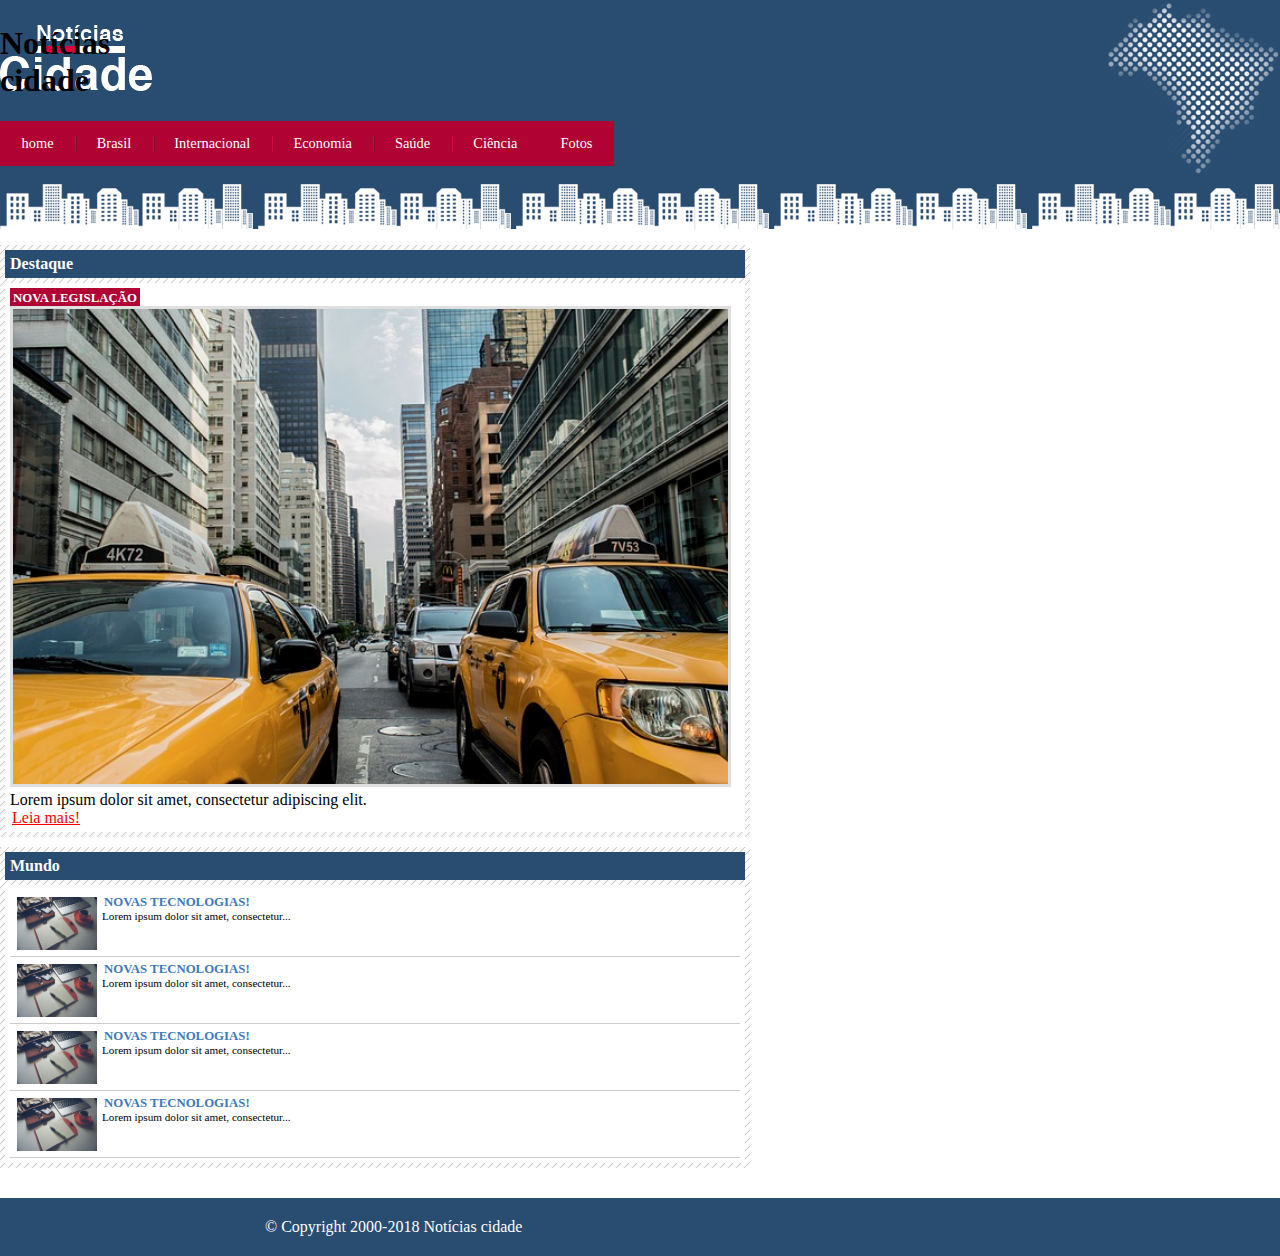
<file: Noticias_cidade/fotos.html>
<!DOCTYPE html>
<html lang="pt-br">
	<head>
		<title>Notícias cidade - Seu site de notícias</title>
		<meta charset="utf-8">
     	<link rel="stylesheet" type="text/css" href="css/estilo.css">

	</head>

	<body id="uma-coluna" class="fotos">

		<div id="container">

			
			<div id="topo">
				<h1 class="logo">Notícias cidade</h1>
				<ul id="navegacao">
					<li class="primeiro">
						<a id="home" href="index.html">home</a>
					</li>
					<li>
						<a id="brasil" href="brasQil.html">Brasil</a>
					</li>
					<li>
						<a id="internacional" href="internacional.html">Internacional</a>
					</li>
					<li>
						<a id="economia" href="economia.html">Economia</a>
					</li>
					<li>
						<a id="saude" href="saude.html">Saúde</a>
					</li>
					<li>
						<a id="ciencia" href="ciencia.html">Ciência</a>
					</li>
					<li>
						<a id="fotos" href="fotos.html">Fotos</a>
					</li>
				</ul>
			</div>

			<div id="conteudo">

				<div id="primario">
					
					<div class="caixa destaque">
						<h2>Destaque</h2>
						<div class="caixa-conteudo">

							<h3>Nova legislação</h3>
							<img class="imagem-principal" src="imagens/taxi.jpg" width="100%">
							<p>
								Lorem ipsum dolor sit amet, consectetur adipiscing elit.
							</p>
							<a href="">Leia mais!</a>

						</div>
					</div>

					<div class="caixa">
						<h2>Mundo</h2>
						<div class="caixa-conteudo">

							<ul id="lista-noticias">
								<li>
									<a href="">
										<img src="imagens/tecnologia.jpg" width="80">
										<h3>Novas tecnologias!</h3>
										<p>Lorem ipsum dolor sit amet, consectetur...</p>
									</a>
								</li>
								<li>
									<a href="">
										<img src="imagens/tecnologia.jpg" width="80">
										<h3>Novas tecnologias!</h3>
										<p>Lorem ipsum dolor sit amet, consectetur...</p>
									</a>
								</li>
								<li>
									<a href="">
										<img src="imagens/tecnologia.jpg" width="80">
										<h3>Novas tecnologias!</h3>
										<p>Lorem ipsum dolor sit amet, consectetur...</p>
									</a>
								</li>
								<li>
									<a href="">
										<img src="imagens/tecnologia.jpg" width="80">
										<h3>Novas tecnologias!</h3>
										<p>Lorem ipsum dolor sit amet, consectetur...</p>
									</a>
								</li>
							</ul>

						</div>
					</div>

				</div>
				
			</div>

		</div>

		<div id="container-rodape" style="clear: both;">
			<div id="rodape">
				&copy; Copyright 2000-2018 Notícias cidade
			</div>
		</div>

	</body>

</html>
</file>
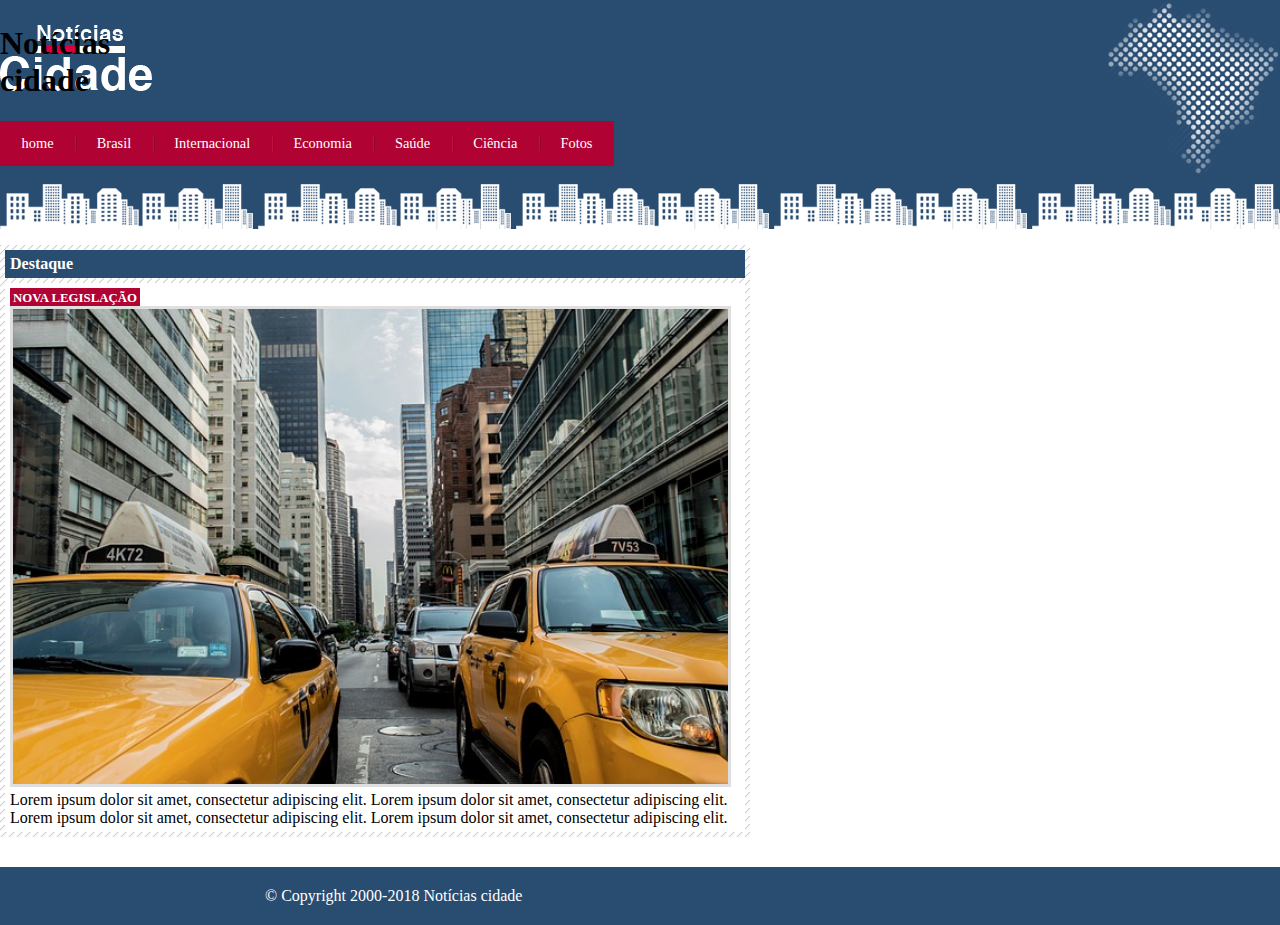
<file: Noticias_cidade/nova-legislacao.html>
<!DOCTYPE html>
<html lang="pt-br">
	<head>
		<title>Notícias cidade - Seu site de notícias</title>
		<meta charset="utf-8">

		<link rel="stylesheet" type="text/css" href="css/estilo.css">

	</head>

	<body id="uma-coluna" class="home">

		<div id="container">

			<div id="topo">
				<h1 class="logo">Notícias cidade</h1>
				<ul id="navegacao">
					<li class="primeiro">
						<a id="home" href="index.html">home</a>
					</li>
					<li>
						<a id="brasil" href="brasil.html">Brasil</a>
					</li>
					<li>
						<a id="internacional" href="internacional.html">Internacional</a>
					</li>
					<li>
						<a id="economia" href="economia.html">Economia</a>
					</li>
					<li>
						<a id="saude" href="saude.html">Saúde</a>
					</li>
					<li>
						<a id="ciencia" href="ciencia.html">Ciência</a>
					</li>
					<li>
						<a id="fotos" href="fotos.html">Fotos</a>
					</li>
				</ul>
			</div>

			<div id="conteudo">

				<div id="primario">
					
					<div class="caixa destaque">
						<h2>Destaque</h2>
						<div class="caixa-conteudo">

							<h3>Nova legislação</h3>
							<img class="imagem-principal" src="imagens/taxi.jpg" width="100%">
							<p>
								Lorem ipsum dolor sit amet, consectetur adipiscing elit.
								Lorem ipsum dolor sit amet, consectetur adipiscing elit.
							</p>

							<p>
								Lorem ipsum dolor sit amet, consectetur adipiscing elit.
								Lorem ipsum dolor sit amet, consectetur adipiscing elit.
							</p>

						</div>
					</div>

				</div>
				
			</div>

		</div>

		<div id="container-rodape" style="clear: both;">
			<div id="rodape">
				&copy; Copyright 2000-2018 Notícias cidade
			</div>
		</div>

	</body>

</html>
</file>
<file: chale-hotel/css/estilo.css>
/* Estrutura do site*/

* {
	margin:0;
	padding: 0;
}

body {
	font-family: Helvetica, "Trebuchet MS", sans-serif;
	background: #fff url(../imagens/bg.png);
	margin: 15px;
}

#container {
	background: #ede9cc url(../imagens/bg-container.png) top center repeat-y;
	margin: 0 auto;
	min-width: 740px;
	max-width: 1180px;
}

#topo {
	position: relative;
	background: #dbcd87;
	height: 15.4em;
	min-height: 250px;
}

#area-logo {
	position: absolute;
	background: url(../imagens/topo-imagem-principal.png) no-repeat;
	width: 100%;
	height: 250px;
	top: 0;
	left: 0;
	z-index: 1;
}

.logo a {
	position: absolute;
	top: 15px;
	left: 15px;
	z-index: 3;
	background: url(../imagens/logo.png) no-repeat;
	width: 151px;
	height: 66px;
	text-indent: -9000px;
}

#area-menu {
	position: absolute;
	top: 0;
	right: 0;
	background: url(../imagens/topo-imagem-lateral.png) no-repeat; ;
	width: 450px;
	height: 250px;
	z-index: 2;
}

#conteudo-menu {
	margin-left: 90px;
	margin-right: 15px;
	padding-top: 15px;
}

#menu-locais {
	border-bottom: 1px solid #b5ab56;
	border-top: 1px solid #b5ab56;
	padding-top: 5px;
	padding-bottom: 5px;
	font-size: 0.7em;
	color: #8b8448;
}

#menu-locais .locais {
	float: left;
	line-height: 2.1em;
}

a {
	text-decoration: none;
}

a.reserva {
	text-transform: uppercase;
	background: #a29750;
	color: #fff5b0;
	padding: 5px 10px;
	float: right;
}

/* Barra de navegação vertical*/

#menu {
	margin-top: 15px;
}

ul {
	list-style: none;
}

ul#navegacao {
	float: left;
}

ul#navegacao a {
	text-transform: uppercase;
	font-size: 0.8em;
	padding: 5px;
	color: #6e672c;
	line-height: 30px;
}

ul#navegacao a:hover {
	background: #fdf6be;
}

.depoimento {
	width: 226px;
	height: 164px;
	float: right;
}

/* Área de conteúdos*/

#area-principal {
	float: left;
	width: 50%;
	background: url(../imagens/bg-area-principal.png) top left repeat-x;
	padding: 15px 0px;
}

#area-lateral {
	float: right;
	width: 50%;
	background: url(../imagens/bg-area-lateral.png) top left repeat-x;
	padding: 20px 0px;
}

.conteudo {
	margin: 0 auto;
	width: 90%;
}

#rodape {
	clear: both;
	padding: 16px;
	background: #fff url(../imagens/bg-rodape.png) repeat-x top;
	color: #7d7640;
}

/* Formatações de textos*/

h2 {
	color: #7d7640;
	font-size: 1.1em;
	padding: 5px 0px;
}

p {
	font-size: 1em;
	margin-bottom: 10px;
}

/* Formatações da area lateral*/

#beneficios li {
	padding: 8px;
	border-bottom: 1px solid #f3efcb;
	height: 6em;
}

#beneficios li a img {
	float: left;
	margin-right: 8px;
}

#beneficios li a p {
	color: #000;
	font-size: 0.8em;
}

#beneficios li a h3 {
	font-size: 1em;
	color: #615b2d;
	padding: 5px 0;
	background: url(../imagens/ornamento.png) no-repeat center right;
}

#beneficios li:hover {
	background: #f6f3d6;
	cursor: pointer;
}
</file>
<file: fians/css/estilo.css>
#home {
	background: #ffc107;
	color: white;
}

.caixa {
	padding: 60px 0;
	border-bottom: 1px solid #e5e5e5;
}

footer p a {
	margin: 5px 15px;
}
</file>
<file: Museu/css/estilo.css>
/* Estrutura do site*/
body {
	background: #f4f2ec url(../img/fundo.png) repeat-x;
	font: 12px "Lucida Grande", "Lucida Sans Unicode", Arial, sans-serif;
}

#container {
	width: 1080px;
	margin: 0 auto;
}

a:link, a:active, a:visited {
	color: #af670a;
	text-decoration: none;
}

a:hover {
	color: #227115;
}

/* Logo */
#logo h1 {
	float: left;
}

#logo a {
	width: 248px;
	height: 21px;
	text-indent:  -9999px;
	display: block;
	background: url(../img/logo.png) no-repeat;
}


/* Barra de navegação */
header {
	padding: 15px 0;
	height: 55px;
}

nav ul {
	list-style: none;
	margin: 20px;
	float: right;
}

nav ul li {
	float: left;
}

nav ul li a:link {
	display: block;
	margin-right: 25px;
	padding-bottom: 3px;
	text-transform: uppercase;
}

nav ul li a:hover {
	border-bottom: 1px solid #535858;
}

/* Principal */
#conteudo {
	width: 710px;
	float: left;
	margin-bottom: 20px;
}

aside {
	width: 350px;
	float: right;
	background: #ebe7dd;
	padding-bottom: 30px;
	margin-bottom: 20px;
}

section#visita {
	background: #cdc8b1;
	padding: 10px 27px 27px 27px;
	margin-top: 10px;
}

section#galeria {
	padding: 0 27px 0 27px;
}

section#galeria a {
	display: block;
	background: url(../img/fundo-foto.png) no-repeat;
	float: left;
	padding: 17px 15px 17px 15px;
	margin: 10px 0 0 20px;
}

section#galeria img {
	margin-left: 2px;
	margin-top: 3px;
}

article#video {
	float: left;
	width: 310px;
	margin-left: 25px;
}

article#mapa {
	float: left;
	width: 310px;
	margin-left: 37px;
}

article#exposicoes {
	float: left;
	width: 310px;
	margin: 15px 0 0 25px;
}

article#historia {
	float: left;
	width: 310px;
	margin: 15px 0 0 37px;
}

h3 {
	color: #227115;
	font-size: 1.0em;
	margin-bottom: 15px;
	text-transform: uppercase;
}

h4 {
	color: #86521a;
	text-transform: uppercase;
	padding-bottom: 3px;
	margin-bottom: 0;
}

/* Rodapé */
footer {
	clear: both;
	padding: 20px 0 30px 0;
	text-align: center;
	background: url(../img/fundo-rodape.png) no-repeat center top;
	margin-top: 20px;
}

footer>p a {
	padding: 2px 10px;
}


/* Formulário*/
input {
	height: 20px;
	width: 80px;
	background: #fff;
	border: none;
	font-size: 1em;
}

input.campo {
	border:1px solid #ada484;
}

input.botao {
	background: #9b9271;
	color: white;
	width: 100%;
	height: 40px;
	font-size: 1.2em;
}

fieldset {
	border: none;
}

legend {
	display: none;
}
</file>
<file: Noticias_cidade/css/estilo.css>
*{
    margin:0;
    padding: 0;
}

body{
    font-family: 'Trebuchet MS', 'Lucida Sans Unicode', 'Lucida Grande', 'Lucida Sans',' Arial', 'sans-serif';
    background: #fff url(../imagens/fundo.png) repeat-x;
}

#countainer{
    width: 750px;
    margin: 0 auto;
}

#topo {
 height: 150px;
 background: url(../imagens/detalhe-topo.png) no-repeat right top;
 padding-top: 25px;

}

.logo{
    width:152px;
    height: 66px;
    background: url(../imagens/logo.png) no-repeat center;
}


a:link, a:visited{
    color: red;
    padding: 2px;
}

a:hover{
    color:red;
}

ul{
 
 margin:0;
 padding: 0;
 list-style: none;

}

#topo ul{
    margin-top: 30px;
    background:  #b10333 ;
    float: left;
}

#topo ul li{
    float: left;
}

#topo ul a{
    font-size: 0.9em;
    display: block;
    padding: 0.5em 1.5em;
    line-height: 2.1em;
    text-decoration: none;
    color:#fff;
    background: url(../imagens/divisor.png) no-repeat left center;
}

#topo ul .primeiro a{
    background: none;
}

#topo ul a:hover{
    color:#69001d;
}

body.home #navegacao a#home,
body.brasil #navegacao a#brasil, 
body.internacional #navegacao a#internacional,
body.fotos #navegacao a#fotos 
{
    color: #fff;
    background: #b10333;
    cursor: text;
}

/* Configura layout de três colunas */
#conteudo{
    margin-top: 60px;
    background:  #f5f5f5;
}

#lateral{
    width: 180px;
    float: left;
    margin: 0 0 20px -750px;
}

#primario{
    width:270px;
    float: left;
    margin: 0 0 20px 195px;
}

#duas-coluna #primario{
    width: 555px;
}

#uma-coluna #primario{
    width:750px;
    margin: 0 0 20px 0;
}
 
#secundario{
    width: 270px;
    float: left;
    margin: 0 0 20px 15px ;
}

/* Caixa */
.caixa{
    margin: 10px 0;
    padding: 5px;
    background: #f3f3f3 url(../imagens/fundo-caixa.png);
}

h2{
    font-size:  1em;
    background: #294c71;
	color: #fff;
	padding: 5px;;
}

.caixa-conteudo{
    background: #fff;
    padding:  5px;
    margin-top: 5px;
}


/* Formatar menus laterais*/

#lateral ul a {
	font-size: 0.9em;
	padding: 3px;
	display: block;
	line-height: 30px;
	color: #000;
	text-decoration: none;
	border-bottom: 1px solid #f3f3f3;
}

#lateral ul a:hover {
	background: #f9f9f9 url(../imagens/marcador.png) no-repeat left center;
	padding-left: 20px;
	color: #a1a1a1;
}

/* Formatando formulários
*/
label {
	display: block; 
	cursor: pointer;
}

input {
	padding: 5px;
	width: 125px;
	font-size: 0.9em;
	background-color: #fff;
}

input.submit {
	width: 80px;
	color: #fff;
	background-color: #b10333;
	border: 2px solid #870529;
}

/*Formatando imagens*/
img.imagem-principal {
	width: 98%;
	border: 3px solid #dfdfdf;
}

/* Formatando cabeçalhos */
h3 {
	text-transform: uppercase;
	display: inline;
	font-size: 0.8em;
	padding: 3px;
}

.destaque h3 {
	background: #b10333;
	color: #fff;
}

.entrevista h3 {
	background: #de003e;
}

/*Formatando lista de notícias*/
#lista-noticias li {
	padding: 2px;
	border-bottom: 1px solid #ccc; 
	height: 62px;
}

#lista-noticias li a img {
	float: left;
	margin: 5px;
}

#lista-noticias li a {
	text-decoration: none;
}

#lista-noticias li a h3 {
	font-size: 0.8em;
	padding: 0;
	color: #3e7ab9;
}

#lista-noticias li a p {
	font-size: 0.7em;
	color: #000;
}

#lista-noticias li:hover {
	background: #eee;
	cursor: pointer;
}


/*Rodape*/
#container-rodape {
	background: #294c71;
	padding: 20px;
}

#rodape {
	width: 750px;
	margin: 0 auto;
	color: #fff;
}
</file>
<file: Spotify/css/estilo.css>
/* Layout*/
html, body, #home {
	height: 100%;
	overflow-x: hidden;
}

body {
	background: url(../imagens/capa.png),
				url(../imagens/ruido.png),
				linear-gradient(50deg,#ff4169,#7c26f8);
	background-attachment: fixed;
	font-family: Helvetica,Arial,sans-serif;
}

/* Barra de navegação */
nav.navbar-transparente {
	padding: 15px 0px;
	background: rgba(0,0,0,0.6);
}

.navbar-light .navbar-nav .nav-link {
	color: white;
}

.navbar-light .navbar-nav .nav-link:hover {
	color: #9bf0e1;
}

.navbar-light .navbar-toggler {
    color: rgba(255,255,255,.5);
    border-color: rgba(255,255,255,0.5);
}

.divisor {
	width: 1px;
	background: white;
	margin: 12px 15px;
}

/* Capa*/
.capa {
	text-align: center;
}

.btn-custom {
	color: white;
	border-radius: 500px;
	-webkit-border-radius: 500px;
    -moz-border-radius: 500px;
    text-transform: uppercase;
    transition: background 0.4s, color 0.4s;
    padding: 10px 20px;
}

.btn-roxo {
	background: #7c25f8;
}

.btn-roxo:hover {
	background: #6207e3;
	color: white;
}

.btn-branco {
	border: 2px solid white;
}

.btn-branco:hover {
	background-color: white;
	color: black;
}

.carousel-control-next, .carousel-control-prev {
	width: 5%;
}

/* Estrutura conteúdo*/
.caixa {
	padding-top: 20px;
	padding-bottom: 20px;
}

#servicos {
	background: white;
}

#recursos {
	color: white;
}

#servicos h2, h3 {
	color: #7c25f8;
}

#recursos h2 {
	color: white;
}

#recursos h3 {
	color: #9bf0e1;
}

.albuns {
	padding: 10px 0;
}

.rotacionar {
	-ms-transform: rotate(30deg);
    -webkit-transform: rotate(30deg); 
    transform: rotate(30deg);
	padding-left: 80px;
}

/* Rodapé*/
footer {
	background: #000;
	padding: 50px 0px 20px 0px;
	position: relative;
}

footer h4 {
	color: #919496;
	font-size: 0.8em;
	text-transform: uppercase;
}

footer .navbar-nav a {
	color: white;
	font-size: 0.8em;
}

footer .navbar-nav a:hover {
	color: #9bf0e1;
	text-decoration: none;
}

footer ul {
	list-style: none;
}

footer ul li {
	float: right;
	margin: 0 5px;
}

/* Tipografia*/
h1 {
	font-weight: 900;
	letter-spacing: -0.05em;
	margin-bottom: 50px;
	color: white;
}

h2 {
	font-size: 3em;
	font-weight: 700;
	letter-spacing: -0.04em;
}

h3 {
	font-size: 2em;
	font-weight: 700;
	letter-spacing: -0.04em;
}

@media (max-width: 575.98px) {
	.btn-custom {
		margin: 10px 15px;
		font-size: 1em;
	}
}

@media (min-width: 576px) and (max-width: 767.98px) {
	h1 {
		font-size: 3em;
	}
	.btn-custom {
		margin: 10px 15px;
	}
}
@media (min-width: 768px) and (max-width: 991.98px) {
	h1 {
		font-size: 4em;
	}
}

@media (min-width: 992px) and (max-width: 1199.98px) {
	h1 {
		font-size: 5em;
	}
}
@media (min-width: 1200px) {
	h1 {
		font-size: 6em;
	}
}
</file>
